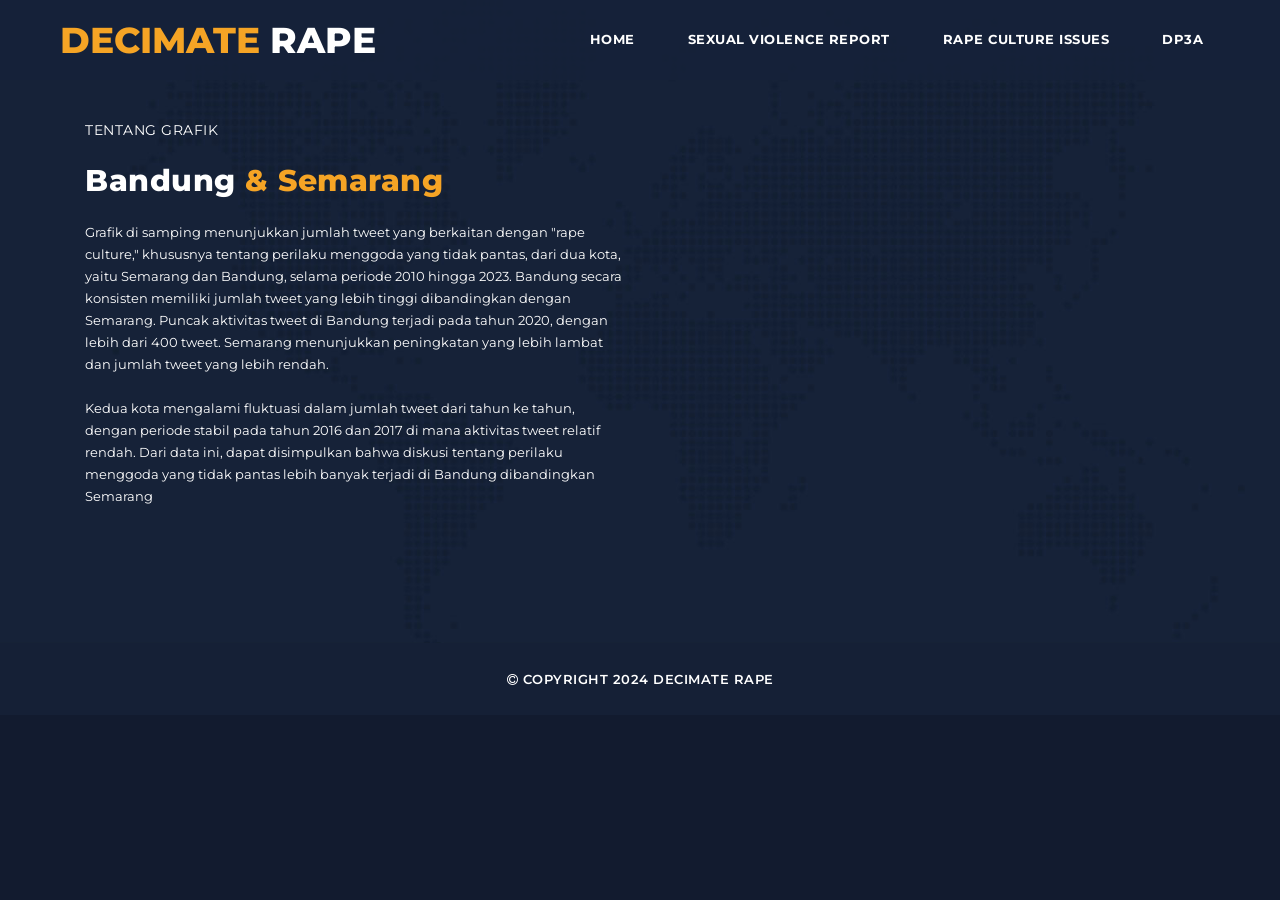
<file: grafik.html>
<html lang="en">
<head>
    <meta charset="UTF-8">
    <meta name="viewport" content="width=device-width, initial-scale=1.0">
    <title>Rape Culture</title>
    <meta charset="utf-8">
    <meta name="viewport" content="width=device-width, initial-scale=1, shrink-to-fit=no">
    <meta name="description" content="">
    <meta name="author" content="">
    <link href="https://fonts.googleapis.com/css?family=Montserrat:100,200,300,400,500,600,700,800,900" rel="stylesheet">

    <title>Decimate Rape</title>
    
    <!-- Bootstrap core CSS -->
    <link href="vendor/bootstrap/css/bootstrap.min.css" rel="stylesheet">
    <link rel="icon" type="image/png" href="assets\images\Icon.png">
    <!-- Additional CSS Files -->
    <link rel="stylesheet" href="assets/css/fontawesome.css">
    <link rel="stylesheet" href="assets/css/templatemo-grad-school.css">
    <link rel="stylesheet" href="assets/css/owl.css">
    <link rel="stylesheet" href="assets/css/lightbox.css">
</head>
<body>

  <!--header-->
  <header class="main-header clearfix" role="header">
    <div class="logo">
      <a href="index.html"><em>Decimate</em> Rape</a>
    </div>
    <a href="#menu" class="menu-link"><i class="fa fa-bars"></i></a>
    <nav id="menu" class="main-nav" role="navigation">
      <ul class="main-menu">
        <li><a class="external" href="index.html">Home</a></li>
        <li><a class="external" href="#">Sexual Violence Report</a>
          <ul class="sub-menu">
            <li><a class="external" href="seksual.html">Prevalensi</a></li>
            <li><a class="external" href="Hotspot_.html">Hotspot</a></li>
          </ul>
        </li>
        <li><a class="external" href="#">Rape Culture Issues</a>
          <ul class="sub-menu">
            <li><a class="external" href="rape.html">Peta 2023</a></li>
            <li><a class="external" href="grafik.html">Grafik</a></li>
          </ul>
        </li>
        <li><a href="https://dp3a.semarangkota.go.id/pengaduan" class="external">DP3A</a></li>
      </ul>
    </nav>
  </header>
    <section class="section video" data-section="section5">
        <div class="container">
          <div class="row">
            <div class="col-md-6 align-self-center">
              <div class="left-content">
                <span>Tentang Grafik</span>
                <h4>Bandung<em> & Semarang</em></h4>
                <p>Grafik di samping menunjukkan jumlah tweet yang berkaitan dengan "rape culture," khususnya tentang perilaku menggoda yang tidak pantas, dari dua kota, yaitu Semarang dan Bandung, selama periode 2010 hingga 2023. Bandung secara konsisten memiliki jumlah tweet yang lebih tinggi dibandingkan dengan Semarang. Puncak aktivitas tweet di Bandung terjadi pada tahun 2020, dengan lebih dari 400 tweet. Semarang menunjukkan peningkatan yang lebih lambat dan jumlah tweet yang lebih rendah. 
                <br><br>Kedua kota mengalami fluktuasi dalam jumlah tweet dari tahun ke tahun, dengan periode stabil pada tahun 2016 dan 2017 di mana aktivitas tweet relatif rendah. Dari data ini, dapat disimpulkan bahwa diskusi tentang perilaku menggoda yang tidak pantas lebih banyak terjadi di Bandung dibandingkan Semarang
                </p>
              </div>
            </div>
            <div class="col-md-6">
              <article class="video-item">
                <iframe width="524" height="378" seamless frameborder="0" scrolling="no" src="https://docs.google.com/spreadsheets/d/e/2PACX-1vT1JfNaGkh8077BGI0iaJ1q4Lsx3vaFMPh37sdsFrOLen2H0ZuMskPB-79V8wiSCmsCgAk_W8s2hbYz/pubchart?oid=1153779842&amp;format=interactive"></iframe>
              </article>
            </div>
          </div>
        </div>
      </section>
      <footer>
        <div class="container">
          <div class="row">
            <div class="col-md-12">
              <p><i class="fa fa-copyright"></i> Copyright 2024 Decimate Rape          
              </p>
            </div>
          </div>
        </div>
      </footer>
</body>
</html>
</file>
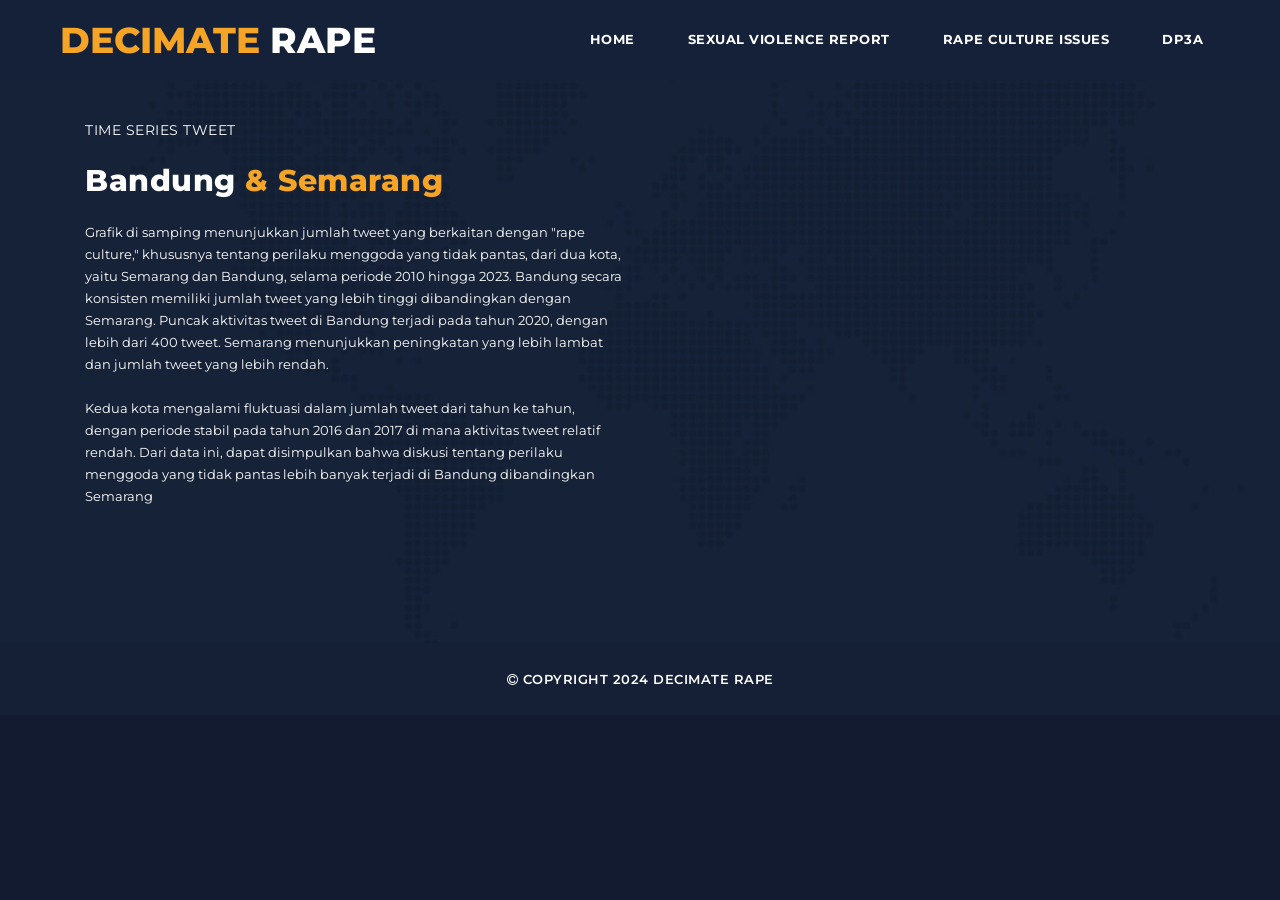
<file: Grafik.html>
<html lang="en">
<head>
    <meta charset="UTF-8">
    <meta name="viewport" content="width=device-width, initial-scale=1.0">
    <title>Rape Culture</title>
    <meta charset="utf-8">
    <meta name="viewport" content="width=device-width, initial-scale=1, shrink-to-fit=no">
    <meta name="description" content="">
    <meta name="author" content="">
    <link href="https://fonts.googleapis.com/css?family=Montserrat:100,200,300,400,500,600,700,800,900" rel="stylesheet">

    <title>Decimate Rape</title>
    
    <!-- Bootstrap core CSS -->
    <link href="vendor/bootstrap/css/bootstrap.min.css" rel="stylesheet">
    <link rel="icon" type="image/png" href="assets\images\Icon.png">
    <!-- Additional CSS Files -->
    <link rel="stylesheet" href="assets/css/fontawesome.css">
    <link rel="stylesheet" href="assets/css/templatemo-grad-school.css">
    <link rel="stylesheet" href="assets/css/owl.css">
    <link rel="stylesheet" href="assets/css/lightbox.css">
</head>
<body>

  <header class="main-header clearfix" role="header">
    <div class="logo">
      <a href="index.html"><em>Decimate</em> Rape</a>
    </div>
    <a href="#menu" class="menu-link"><i class="fa fa-bars"></i></a>
    <nav id="menu" class="main-nav" role="navigation">
      <ul class="main-menu">
        <li><a class="external" href="index.html">Home</a></li>
        <li><a class="external" href="#">Sexual Violence Report</a>
          <ul class="sub-menu">
            <li><a class="external" href="Violence.html">Prevalensi</a></li>
            <li><a class="external" href="Hotspot.html">Hotspot</a></li>
            <li><a class="external" href="LISA.html">LISA</a></li>
          </ul>
        </li>
        <li><a class="external" href="#">Rape Culture Issues</a>
          <ul class="sub-menu">
            <li><a class="external" href="Rape.html">Tweet 2023</a></li>
            <li><a class="external" href="Grafik.html">Grafik</a></li>
          </ul>
        </li>
        <li><a href="https://dp3a.semarangkota.go.id/pengaduan" class="external">DP3A</a></li>
      </ul>
    </nav>
  </header>
    <section class="section video" data-section="section5">
        <div class="container">
          <div class="row">
            <div class="col-md-6 align-self-center">
              <div class="left-content">
                <span>Time Series Tweet</span>
                <h4>Bandung<em> & Semarang</em></h4>
                <p>Grafik di samping menunjukkan jumlah tweet yang berkaitan dengan "rape culture," khususnya tentang perilaku menggoda yang tidak pantas, dari dua kota, yaitu Semarang dan Bandung, selama periode 2010 hingga 2023. Bandung secara konsisten memiliki jumlah tweet yang lebih tinggi dibandingkan dengan Semarang. Puncak aktivitas tweet di Bandung terjadi pada tahun 2020, dengan lebih dari 400 tweet. Semarang menunjukkan peningkatan yang lebih lambat dan jumlah tweet yang lebih rendah. 
                <br><br>Kedua kota mengalami fluktuasi dalam jumlah tweet dari tahun ke tahun, dengan periode stabil pada tahun 2016 dan 2017 di mana aktivitas tweet relatif rendah. Dari data ini, dapat disimpulkan bahwa diskusi tentang perilaku menggoda yang tidak pantas lebih banyak terjadi di Bandung dibandingkan Semarang
                </p>
              </div>
            </div>
            <div class="col-md-6">
              <article class="video-item">
                <iframe width="524" height="378" seamless frameborder="0" scrolling="no" src="https://docs.google.com/spreadsheets/d/e/2PACX-1vT1JfNaGkh8077BGI0iaJ1q4Lsx3vaFMPh37sdsFrOLen2H0ZuMskPB-79V8wiSCmsCgAk_W8s2hbYz/pubchart?oid=1153779842&amp;format=interactive"></iframe>
              </article>
            </div>
          </div>
        </div>
      </section>
      <footer>
        <div class="container">
          <div class="row">
            <div class="col-md-12">
              <p><i class="fa fa-copyright"></i> Copyright 2024 Decimate Rape          
              </p>
            </div>
          </div>
        </div>
      </footer>
</body>
</html>
</file>
<file: assets/css/templatemo-grad-school.css>
@import url(fontawesome.css);
@import url("<link href="https://fonts.googleapis.com/css?family=Montserrat:100,200,300,400,500,600,700,800,900" rel="stylesheet">");
body {
    font-family: 'Montserrat', sans-serif;
    background-color: #121b2f;
}

/* Basic */

a {
	color: #3CF;
    text-decoration: none;
}

a:hover {
	color: #FC3;
    text-decoration: none;
}

ul {
    padding: 0px;
    margin: 0px;
    list-style: none;
}

p {
    font-size: 13px;
    line-height: 22px;
}


.section-heading {
    text-align: center;
    margin-bottom: 70px;
}

.section-heading h2:before {
    width: 1px;
    height: 100px;
    background-color: rgba(250,250,250,0.1);
    position: absolute;
    top: -102px;
    content: '';
    left: 50%;
    transform: translate(-50%);
}

.section-heading h2 {
    margin-top: 100px;
    position: relative;
    font-size: 18px;
    font-weight: 500;
    color: #fff;
    letter-spacing: 0.5px;
    display: inline-block;
    padding: 15px 20px;
    border: 2px solid rgba(250,250,250,0.1);
}


/* Buttons */

.main-button a {
    background-color: #f5a425;
    color: #fff;
    font-size: 13px;
    text-transform: uppercase;
    letter-spacing: 0.5px;
    font-weight: 700;
    padding: 12px 20px;
    display: inline-block;
    outline: none;
}

a.menu-link { display: none; }

@media screen and (max-width: 950px) {
  a.menu-link {
    float: right;
    display: block;
    font-size: 36px;
    color: #fff;
    padding-right: 30px;
    padding-top: 15px;
  }
  nav[role="navigation"] {
    clear: both;
    -webkit-transition: all 0.3s ease-out;
    -moz-transition: all 0.3s ease-out;
    -ms-transition: all 0.3s ease-out;
    -o-transition: all 0.3s ease-out;
    transition: all 0.3s ease-out;
  }
  .js nav[role="navigation"] {
    overflow: hidden;
    max-height: 0;
  }
  nav[role="navigation"].active {
    max-height: 20em;
    height: 20em;
    overflow-y: scroll;
  }
  nav[role="navigation"] ul {
    top: 0;
    width: 100%;
    position: relative;
    margin: 0;
    padding: 0;
    border-top: 1px solid rgba(250,250,250,0.25);
    background-color: rgba(22,34,57,0.99);
  }
  nav[role="navigation"] li a {
    display: block;
    padding: 15px 0px;
    border-bottom: 1px solid rgba(250,250,250,0.25);
    text-align: center;
    color: #fff;
    font-size: 13px;
    text-transform: uppercase;
    font-weight: 700;
    line-height: 1.5;
  }
  nav[role="navigation"] li:hover a,
  nav[role="navigation"] li.active a {
      color: #f5a425;
  }
  
  @media screen and (min-width: 951px) {
    .js nav[role="navigation"] {
      max-height: none;
    }

    nav[role="navigation"] li {
      display: inline-block;
      margin: 0 0.25em;
    }
    nav[role="navigation"] li a {
      border: 0;
    }
  }
}

/* Header */

@media screen and (max-width: 1050px) {
  .main-header .logo {
      padding-left: 30px!important;
  }

  .main-menu {
      padding-right: 30px!important;
  }

  .main-menu li {
      margin-left: 5px!important;
  }
}

.main-header {
    background-color: rgba(22,34,57,0.95);
    height: 80px;
    position: fixed;
    z-index: 12;
    width: 100%;
    top: 0;
}

.main-header .logo {
    float: left;
    line-height: 80px;
    padding-left: 60px;
}

.main-header .logo a {
    font-size: 36px;
    text-transform: uppercase;
    font-weight: 800;
    color: #fff;
}
.main-header .logo a em {
    font-style: normal;
    color: #f5a425;
}

.main-menu {
    float: right;
    padding-right: 60px;
}

.main-menu li {
    display: inline-block;
    line-height: 79px;
    margin-left: 15px;
    position: relative;
}

.main-menu li:first-child {
    margin-left: 0px;
}

.main-menu li a {
    padding: 10px 15px;
    font-size: 13px;
    text-transform: uppercase;
    letter-spacing: 0.5px;
    font-weight: 700;
    color: #fff;
    border: 2px solid transparent;
    transition: all 0.5s;
}

.main-menu li.has-submenu a:after {
    content: '\f107';
    font-family: "FontAwesome";
    margin-left: 5px;
}

.main-menu li.has-submenu ul li a:after {
    display: none;
}

.main-menu li .sub-menu {
    position: absolute;
    width: 160px;
    background-color: #18233a;
    opacity: 0;
    visibility: hidden;
    transition: all 0.5s;
}

.main-menu li:hover .sub-menu {
    opacity: 1;
    visibility: visible;
}

.main-menu li .sub-menu li {
    display: block;
    line-height: 20px;
    margin-left: 0px;
    margin-bottom: 15px;
    padding-bottom: 15px;
    border-bottom: 1px solid #121b2f;
}

.main-menu li .sub-menu li:first-child {
    padding-top: 15px;
}

.main-menu li .sub-menu li:last-child {
    margin-bottom: 0px;
    border-bottom: none;
}

.main-menu li .sub-menu li a {
    font-size: 12px;
    font-weight: 500;
    padding: 0px 15px;
    letter-spacing: 0.5px;
    border: none;
    transition: all 0.5s;
}

.main-menu li .sub-menu li a:hover {
    color: #f5a425;
    border: none;
}

.main-nav li:hover a,
.main-nav li.active a {
    border: 2px solid #f5a425;
}

@media (max-width: 950px) {
  .main-nav li:hover a,
  .main-nav li.active a {
    border: 2px solid transparent;
    border-bottom: 1px solid rgba(250,250,250,0.25);
  }
}


/* Slider */

.main-banner {
  position: relative;
  max-height: 100%;
  overflow: hidden;
  margin-bottom: -7px;
}

#bg-video {
    min-width: 100%;
    min-height: 100vh;
    max-width: 100%;
    max-height: 100vh;
    object-fit: cover;
    z-index: -1;
}

#bg-video::-webkit-media-controls {
    display: none !important;
}

.video-overlay {
    position: absolute;
    background-color: rgba(22,34,57,0.85);
    top: 0;
    left: 0;
    bottom: 7px;
    width: 100%;
}

.main-banner .caption {
  text-align: center;
  position: absolute;
  width: 80%;
  left: 50%;
  top: 50%;
  transform: translate(-50%,-50%);
}

.main-banner .caption h6 {
  margin-top: 0px;
  font-size: 18px;
  text-transform: uppercase;
  font-weight: 600;
  color: #fff;
  letter-spacing: 1px;
}

.main-banner .caption h2 {
  margin-top: 30px;
  margin-bottom: 30px;
  font-size: 64px;
  text-transform: uppercase;
  font-weight: 800;
  color: #fff;
  letter-spacing: 1px;
}

.main-banner .caption h2 em {
  font-style: normal;
  color: #f5a425;
  font-weight: 900;
}

@media screen and (max-width: 1180px) {

  .main-banner .caption h6 {
    font-weight: 500;
  }

  .main-banner .caption h2 {
    font-size: 58px;
  }

}
@media screen and (max-width: 767px) {

  .main-banner .caption h6 {
    font-weight: 500;
  }

  .main-banner .caption h2 {
    font-size: 36px;
  }

}


/* Features */

section.features .col-4 {
    padding-left: 0px;
    padding-right: 0px;
}

.features-post {
  position: relative;
  margin-bottom: 0px;
}

.features-thumb {
  overflow: hidden;
  position: relative;
}

.features-thumb img {
  width: 100%;
}

.features-content {
  position: absolute;
  bottom: 0;
  left: 0;
  width: 100%;
  background-color: #0c1228;
  color: #fff;
  padding: 40px;
}

.features-content:hover {
    background-color: #f5a425;
    box-shadow: 0px 0px 30px rgba(0,0,0,0.5);
}

.features-content h4 {
    font-size: 16px;
    text-transform: uppercase;
    font-weight: 700;
    color: #fff;
    letter-spacing: 1px;
    margin-bottom: 0px;
}

.features-content h4 i {
    margin-right: 15px;
    font-size: 24px;
}

.features-content p {
    margin-bottom: 0px;
}

.features-content a {
  margin-top: 15px;
  display: inline-block;
  text-transform: uppercase;
  color: #fff;
  letter-spacing: 0.5px;
  font-weight: 700;
  font-size: 14px;
  border-bottom: 2px solid #fff;
}

.features-content p.hidden-sm {
  display: none;
}

.second-features,
.third-features {
    border-left: 1px solid rgba(250,250,250,0.1);
}

.content-hide {
  margin-top: 15px;
  display: none;
}

.content-hide p {
  color: #fff;
}

@media screen and (max-width: 767px) {

  .features-content {
    padding: 15px;
  }
  .features-content h4 i {
    display: block;
    margin-bottom: 10px;
  }
  .features-content h4 {
    font-size: 14px;
  }
  .features-content p {
    display: none;
  }
  .features-content p.hidden-sm {
    display: block;
  }
  .features-content a {
    letter-spacing: 0px;
    font-size: 13px;
    font-weight: 600;
  }

}


/* Why Choosing Us */

section.why-us {
    background-image: url(../images/video-bg.jpg);
    background-color: #172238;
    background-repeat: no-repeat;
    background-size: cover;
    padding-bottom: 100px;
}

#tabs {
  text-align: center;
}
#tabs ul {
  margin: 0;
  padding: 0;
  -webkit-column-count: 3;
  -moz-column-count: 3;
  column-count: 3;
  -webkit-column-gap: 0;
  -moz-column-gap: 0;
  column-gap: 0;
}
#tabs ul::after {
  clear: both;
  content: "";
  display: table;
}
#tabs ul li {
  display: block;
  font-weight: 400;
  font-size: 1.2em;
  letter-spacing: 1px;
  text-align: center;
}
#tabs ul li a {
  display: block;
  font-size: 13px;
  font-weight: 700;
  letter-spacing: 1px;
  cursor: pointer;
  outline: 0;
  padding-bottom: 30px;
  color: #fff;
  text-decoration: none;
  text-transform: uppercase;
  position: relative;
}
#tabs ul li a:after {
    transition: all 0.3s;
    width: 10px;
    height: 10px;
    background-color: #fff;
    content: '';
    position: absolute;
    left: 50%;
    transform: translate(-50%);
    bottom: 0;
}
#tabs ul li a:before {
    transition: all 0.3s;
    width: 25px;
    height: 25px;
    border: 2px solid transparent;
    background-color: transparent;
    content: '';
    position: absolute;
    left: 50%;
    transform: translate(-50%);
    bottom: -5px;
}
#tabs ul li span {
  display: block;
  margin-bottom: 0.75em;
}
#tabs ul .ui-tabs-active {
}
#tabs ul .ui-tabs-active a {
  color: #f5a425;
}
#tabs ul .ui-tabs-active a:after {
  background-color: #f5a425;
  width: 15px;
  height: 15px;
}
#tabs ul .ui-tabs-active a:before {
  border-color: #f5a425;
}
#tabs h4 {
    margin-top: 60px;
    font-size: 32px;
    font-weight: 700;
    letter-spacing: 1px;
    color: #fff;
    margin-bottom: 30px;
}

#tabs p {
    color: #fff;
    font-size: 15px;
    line-height: 28px;
}

.tabs-content {
    margin-top: 60px;
    text-align: left;
}

@media screen and (max-width: 767px) {
  
  .tabs-content {
      text-align: center;
  }

}

.tabs-content img {
    width: 100%;
    overflow: hidden;
    padding-right: 45px;
}

@media screen and (max-width: 767px) {

  .tabs-content img {
      padding-right: 0px;
  }

}


/* Coming Soon */

section.coming-soon {
    background-image: url(../images/coming-soon-bg.jpg);
    background-repeat: no-repeat;
    background-size: cover;
    background-color: #172238;
    padding: 120px 0px;
}

section.coming-soon .continer .counter div {
  display: inline-block;
}
section.coming-soon .continer h4 {
    margin-top: 100px;
    font-size: 30px;
    color: #fff;
    font-weight: 800;
    letter-spacing: 0.5px;
    line-height: 40px;
    margin-bottom: 50px;
}
section.coming-soon .continer h4 em {
    font-style: normal;
    color: #f5a425;
}

@media screen and (max-width: 767px) {

  section.coming-soon .continer h4 {
    text-align: center;
  }

}

section.coming-soon .continer .counter .days,
section.coming-soon .continer .counter .hours,
section.coming-soon .continer .counter .minutes,
section.coming-soon .continer .counter .seconds {
  width: 22%;
  height: 140px;
  float: left;
  text-align: center;
  font-size: 48px;
  font-weight: 800;
  letter-spacing: 1px;
  color: #fff;
  background-color: rgba(250,250,250,0.1);
}
@media screen and (max-width: 992px) {

  section.coming-soon .continer .counter .days,
  section.coming-soon .continer .counter .hours,
  section.coming-soon .continer .counter .minutes,
  section.coming-soon .continer .counter .seconds {
    font-size: 26px;
  }

  section.coming-soon .continer .counter .days .value,
  section.coming-soon .continer .counter .hours .value,
  section.coming-soon .continer .counter .minutes .value,
  section.coming-soon .continer .counter .seconds .value {
      margin-top: 40px!important;
  }

  section.coming-soon .continer .counter span {
      font-size: 14px!important;
  }

}
section.coming-soon .continer .counter .days,
section.coming-soon .continer .counter .hours,
section.coming-soon .continer .counter .minutes {
    margin-right: 4%;
}
section.coming-soon .continer .counter .days .value,
section.coming-soon .continer .counter .hours .value,
section.coming-soon .continer .counter .minutes .value,
section.coming-soon .continer .counter .seconds .value {
    margin-top: 15px;
    display: block;
    width: 100%;
}

section.coming-soon .continer .counter span {
    font-size: 18px;
    text-transform: uppercase;
    color: #f5a425;
    font-weight: 500;
    letter-spacing: 1px;
    margin-top: 0px;
    display: block;
}

section.coming-soon .right-content {
    margin-left: 30px;
}

@media screen and (max-width: 767px) {

  section.coming-soon .right-content {
      margin-top: 60px;
      margin-left: 0px;
  }

}

section.coming-soon .top-content {
    margin-bottom: -8px;
}

section.coming-soon .top-content h6 {
    font-size: 14px;
    color: #fff;
    background-color: rgba(250,250,250,0.2);
    padding: 40px;
    text-align: center;
    line-height: 24px;
}

section.coming-soon .top-content h6 em {
    font-style: normal;
    font-weight: 600;
}

section.coming-soon form {
    background-color: rgba(250,250,250,0.1);
    padding: 60px 40px;
    width: 100%;
    text-align: center;
}

section.coming-soon form input {
    width: 100%;
    height: 40px;
    background-color: rgba(250,250,250,0.1);
    border-radius: 0px;
    border: none;
    outline: none;
    color: #fff;
    font-size: 13px;
    margin-bottom: 20px;
    letter-spacing: 0.5px;
}

section.coming-soon form input:focus {
    outline: none;
    border: none;
    box-shadow: none;
    color: #fff;
    background-color: rgba(250,250,250,0.1);
}

section.coming-soon form::placeholder { color: #fff }
section.coming-soon form input::placeholder { color: #fff; }
section.coming-soon form input::placeholder { color: #fff; }

section.coming-soon form button {
    margin-top: 10px;
    background-color: #f5a425;
    color: #fff;
    font-size: 13px;
    text-transform: uppercase;
    letter-spacing: 0.5px;
    font-weight: 700;
    padding: 12px 20px;
    display: inline-block;
    outline: none;
    box-shadow: none;
    border: none;
}



/* Courses */

section.courses {
    background-image: url(../images/choosing-bg.jpg);
    background-repeat: no-repeat;
    background-size: cover;
    background-color: #172238;
    padding-bottom: 100px;
    padding: 0px 30px 100px 30px;
}

section.courses .item img {
    border-top-right-radius: 5px;
    border-top-left-radius: 5px;
}

section.courses .item .down-content {
    padding: 30px;
    background-color: #fff;
    border-bottom-right-radius: 5px;
    border-bottom-left-radius: 5px;
}

section.courses .item .down-content h4 {
    font-size: 16px;
    text-transform: uppercase;
    color: #1e1e1e;
    letter-spacing: 0.5px;
    font-weight: 700;
    margin-top: 0px;
    margin-bottom: 20px;
}

section.courses .item .down-content p {
    margin-bottom: 25px;
}

section.courses .item .down-content img {
    width: 40px;
    border: 2px solid #f5a425;
    border-radius: 50%;
    text-align: left;
    display: inline-block;
}

section.courses .item .down-content .text-button-pay {
    float: right;
    display: inline-block;
    margin-top: -30px;
}

section.courses .item .down-content .text-button-pay a {
    color: #f5a425;
    font-size: 13px;
}

section.courses .item .down-content .text-button-free {
    float: right;
    display: inline-block;
    margin-top: -30px;
}

section.courses .item .down-content .text-button-free a {
    color: #7a7a7a;
    font-size: 13px;
}

section.courses .owl-carousel .owl-nav {
    display: none;
}

section.courses .owl-carousel .owl-dots {
    text-align: center;
}

section.courses .owl-carousel button.owl-dot {
    width: 10px;
    height: 10px;
    background-color: #fff;
    margin: 50px 10px 0px 10px;
    outline: none;
}
section.courses .owl-carousel button.active {
    background-color: #f5a425;
}





/* Video */

section.video {
    background-image: url(../images/video-bg.jpg);
    background-repeat: no-repeat;
    background-size: cover;
    background-color: #172238;
    padding: 120px 0px;
    margin: 0;
}

section.video .left-content {
  color: #fff;
}

section.video .left-content span {
  text-transform: uppercase;
  font-size: 14px;
  letter-spacing: 0.5px;
}

section.video .left-content h4 {
    margin-top: 20px;
    font-size: 30px;
    color: #fff;
    font-weight: 800;
    letter-spacing: 0.5px;
    line-height: 40px;
    margin-bottom: 20px;
}
section.video .left-content h4 em {
    font-style: normal;
    color: #f5a425;
}

section.video .left-content .main-button {
  margin-top: 30px;
}

.video-item {
  position: relative;
  width: 100%;
  display: flex;
  align-items: center;
  justify-content: center;
}

@media screen and (max-width: 767px) {

  section.video .left-content {
    margin-bottom: 45px;
  }

  section.video .first-item .first-content h4,
  section.video .second-item .second-content h4 {
    text-align: center;
  }

}

.video-item figure {
  position: relative;
  width: 100%;
  font-size: 0;
}
.video-item figure img {
  width: 100%;
}
.video-item figure a:before {
  content: '';
  position: absolute;
  bottom: 10px;
  right: 15px;
  width: 60px;
  height: 60px;
  margin-top: -32.5px;
  margin-left: -32.5px;
  border-radius: 50%;
  background-color: #f5a425;
  z-index: 10;
}
.video-item figure a:after {
  content: '';
  position: absolute;
  bottom: 27.5px;
  right: 20px;
  margin-top: -12.5px;
  margin-left: -7px;
  border: solid 13px transparent;
  border-left: solid 20px;
  border-left-color: #fff;
  z-index: 10;
}
.video-item figure a:hover:before {
  background-color: #f5a425;
}

.video-item .video-caption {
    position: absolute;
    z-index: 10;
    background-color: rgba(250,250,250,0.75);
    height: 80px;
    width: 100%;
    padding: 27px 30px;
    bottom: 0;
}

.video-item .video-caption h4 {
    font-size: 20px;
    text-transform: uppercase;
    font-weight: 700;
    letter-spacing: 1px;
}

/* Magnific Popup CSS */
.mfp-bg {
  top: 0;
  left: 0;
  width: 100%;
  height: 100%;
  z-index: 1042;
  overflow: hidden;
  position: fixed;
  background: #0b0b0b;
  opacity: 0.8;
}

.mfp-wrap {
  top: 0;
  left: 0;
  width: 100%;
  height: 100%;
  z-index: 1043;
  position: fixed;
  outline: none !important;
  -webkit-backface-visibility: hidden;
}

.mfp-container {
  text-align: center;
  position: absolute;
  width: 100%;
  height: 100%;
  left: 0;
  top: 0;
  padding: 0 8px;
  box-sizing: border-box;
}

.mfp-container:before {
  content: '';
  display: inline-block;
  height: 100%;
  vertical-align: middle;
}

.mfp-align-top .mfp-container:before {
  display: none;
}

.mfp-content {
  position: relative;
  display: inline-block;
  vertical-align: middle;
  margin: 0 auto;
  text-align: left;
  z-index: 1045;
}

.mfp-inline-holder .mfp-content,
.mfp-ajax-holder .mfp-content {
  width: 100%;
  cursor: auto;
}

.mfp-ajax-cur {
  cursor: progress;
}

.mfp-zoom-out-cur, .mfp-zoom-out-cur .mfp-image-holder .mfp-close {
  cursor: -moz-zoom-out;
  cursor: -webkit-zoom-out;
  cursor: zoom-out;
}

.mfp-zoom {
  cursor: pointer;
  cursor: -webkit-zoom-in;
  cursor: -moz-zoom-in;
  cursor: zoom-in;
}

.mfp-auto-cursor .mfp-content {
  cursor: auto;
}

.mfp-close,
.mfp-arrow,
.mfp-preloader,
.mfp-counter {
  -webkit-user-select: none;
  -moz-user-select: none;
  user-select: none;
}

.mfp-loading.mfp-figure {
  display: none;
}

.mfp-hide {
  display: none !important;
}

.mfp-preloader {
  color: #CCC;
  position: absolute;
  top: 50%;
  width: auto;
  text-align: center;
  margin-top: -0.8em;
  left: 8px;
  right: 8px;
  z-index: 1044;
}

.mfp-preloader a {
  color: #CCC;
}

.mfp-preloader a:hover {
  color: #FFF;
}

.mfp-s-ready .mfp-preloader {
  display: none;
}

.mfp-s-error .mfp-content {
  display: none;
}

button.mfp-close,
button.mfp-arrow {
  overflow: visible;
  cursor: pointer;
  background: transparent;
  border: 0;
  -webkit-appearance: none;
  display: block;
  outline: none;
  padding: 0;
  z-index: 1046;
  box-shadow: none;
  touch-action: manipulation;
}

button::-moz-focus-inner {
  padding: 0;
  border: 0;
}

.mfp-close {
  width: 44px;
  height: 44px;
  line-height: 44px;
  position: absolute;
  right: 0;
  top: 0;
  text-decoration: none;
  text-align: center;
  opacity: 0.65;
  padding: 0 0 18px 10px;
  color: #FFF;
  font-style: normal;
  font-size: 28px;
  font-family: Arial, Baskerville, monospace;
}

.mfp-close:hover,
.mfp-close:focus {
  opacity: 1;
}

.mfp-close:active {
  top: 1px;
}

.mfp-close-btn-in .mfp-close {
  color: #333;
}

.mfp-image-holder .mfp-close,
.mfp-iframe-holder .mfp-close {
  color: #FFF;
  right: -6px;
  text-align: right;
  padding-right: 6px;
  width: 100%;
}

.mfp-counter {
  position: absolute;
  top: 0;
  right: 0;
  color: #CCC;
  font-size: 12px;
  line-height: 18px;
  white-space: nowrap;
}

.mfp-arrow {
  position: absolute;
  opacity: 0.65;
  margin: 0;
  top: 50%;
  margin-top: -55px;
  padding: 0;
  width: 90px;
  height: 110px;
  -webkit-tap-highlight-color: transparent;
}

.mfp-arrow:active {
  margin-top: -54px;
}

.mfp-arrow:hover,
.mfp-arrow:focus {
  opacity: 1;
}

.mfp-arrow:before,
.mfp-arrow:after {
  content: '';
  display: block;
  width: 0;
  height: 0;
  position: absolute;
  left: 0;
  top: 0;
  margin-top: 35px;
  margin-left: 35px;
  border: medium inset transparent;
}

.mfp-arrow:after {
  border-top-width: 13px;
  border-bottom-width: 13px;
  top: 8px;
}

.mfp-arrow:before {
  border-top-width: 21px;
  border-bottom-width: 21px;
  opacity: 0.7;
}

.mfp-arrow-left {
  left: 0;
}

.mfp-arrow-left:after {
  border-right: 17px solid #FFF;
  margin-left: 31px;
}

.mfp-arrow-left:before {
  margin-left: 25px;
  border-right: 27px solid #3F3F3F;
}

.mfp-arrow-right {
  right: 0;
}

.mfp-arrow-right:after {
  border-left: 17px solid #FFF;
  margin-left: 39px;
}

.mfp-arrow-right:before {
  border-left: 27px solid #3F3F3F;
}

.mfp-iframe-holder {
  padding-top: 40px;
  padding-bottom: 40px;
}

.mfp-iframe-holder .mfp-content {
  line-height: 0;
  width: 100%;
  max-width: 900px;
}

.mfp-iframe-holder .mfp-close {
  top: -40px;
}

.mfp-iframe-scaler {
  width: 100%;
  height: 0;
  overflow: hidden;
  padding-top: 56.25%;
}

.mfp-iframe-scaler iframe {
  position: absolute;
  display: block;
  top: 0;
  left: 0;
  width: 100%;
  height: 100%;
  box-shadow: 0 0 8px rgba(0, 0, 0, 0.6);
  background: #000;
}

/* Main image in popup */
img.mfp-img {
  width: auto;
  max-width: 100%;
  height: auto;
  display: block;
  line-height: 0;
  box-sizing: border-box;
  padding: 40px 0 40px;
  margin: 0 auto;
}

/* The shadow behind the image */
.mfp-figure {
  line-height: 0;
}

.mfp-figure:after {
  content: '';
  position: absolute;
  left: 0;
  top: 40px;
  bottom: 40px;
  display: block;
  right: 0;
  width: auto;
  height: auto;
  z-index: -1;
  box-shadow: 0 0 8px rgba(0, 0, 0, 0.6);
  background: #444;
}

.mfp-figure small {
  color: #BDBDBD;
  display: block;
  font-size: 12px;
  line-height: 14px;
}

.mfp-figure figure {
  margin: 0;
}

.mfp-bottom-bar {
  margin-top: -36px;
  position: absolute;
  top: 100%;
  left: 0;
  width: 100%;
  cursor: auto;
}

.mfp-title {
  text-align: left;
  line-height: 18px;
  color: #F3F3F3;
  word-wrap: break-word;
  padding-right: 36px;
}

.mfp-image-holder .mfp-content {
  max-width: 100%;
}

.mfp-gallery .mfp-image-holder .mfp-figure {
  cursor: pointer;
}

@media screen and (max-width: 800px) and (orientation: landscape), screen and (max-height: 300px) {
  /**
       * Remove all paddings around the image on small screen
       */
  .mfp-img-mobile .mfp-image-holder {
    padding-left: 0;
    padding-right: 0;
  }

  .mfp-img-mobile img.mfp-img {
    padding: 0;
  }

  .mfp-img-mobile .mfp-figure:after {
    top: 0;
    bottom: 0;
  }

  .mfp-img-mobile .mfp-figure small {
    display: inline;
    margin-left: 5px;
  }

  .mfp-img-mobile .mfp-bottom-bar {
    background: rgba(0, 0, 0, 0.6);
    bottom: 0;
    margin: 0;
    top: auto;
    padding: 3px 5px;
    position: fixed;
    box-sizing: border-box;
  }

  .mfp-img-mobile .mfp-bottom-bar:empty {
    padding: 0;
  }

  .mfp-img-mobile .mfp-counter {
    right: 5px;
    top: 3px;
  }

  .mfp-img-mobile .mfp-close {
    top: 0;
    right: 0;
    width: 35px;
    height: 35px;
    line-height: 35px;
    background: rgba(0, 0, 0, 0.6);
    position: fixed;
    text-align: center;
    padding: 0;
  }
}
@media all and (max-width: 900px) {
  .mfp-arrow {
    -webkit-transform: scale(0.75);
    transform: scale(0.75);
  }

  .mfp-arrow-left {
    -webkit-transform-origin: 0;
    transform-origin: 0;
  }

  .mfp-arrow-right {
    -webkit-transform-origin: 100%;
    transform-origin: 100%;
  }

  .mfp-container {
    padding-left: 6px;
    padding-right: 6px;
  }
}



/* Contact */

section.contact {
    background-image: url(../images/contact-bg.jpg);
    background-repeat: no-repeat;
    background-size: cover;
    background-color: #172238;
    padding-bottom: 120px;
}


section.contact form {
    background-color: rgba(250,250,250,0.1);
    padding: 30px;
    width: 100%;
}


@media screen and (max-width: 767px) {  
  section.contact form {
      margin-bottom: 30px;
  }
}

section.contact form input {
    width: 100%;
    height: 40px;
    background-color: rgba(250,250,250,0.1);
    border-radius: 0px;
    border: none;
    outline: none;
    color: #fff;
    font-size: 13px;
    margin-bottom: 30px;
    letter-spacing: 0.5px;
}

section.contact form textarea {
    width: 100%;
    height: 220px;
    max-height: 280px;
    min-height: 220px;
    background-color: rgba(250,250,250,0.1);
    border-radius: 0px;
    border: none;
    outline: none;
    color: #fff;
    font-size: 13px;
    margin-bottom: 30px;
    letter-spacing: 0.5px;
}

section.contact form input:focus,
section.contact form textarea:focus {
    outline: none;
    border: none;
    box-shadow: none;
    color: #fff;
    background-color: rgba(250,250,250,0.1);
}

section.contact form::placeholder { color: #fff }
section.contact form input::placeholder { color: #fff; }
section.contact form input::placeholder { color: #fff; }

section.contact form::placeholder { color: #fff }
section.contact form textarea::placeholder { color: #fff; }
section.contact form textarea::placeholder { color: #fff; }

section.contact form button {
    background-color: #f5a425;
    color: #fff;
    font-size: 13px;
    text-transform: uppercase;
    letter-spacing: 0.5px;
    font-weight: 700;
    padding: 12px 20px;
    display: inline-block;
    outline: none;
    box-shadow: none;
    border: none;
}

/* Footer */

footer {
    background-color: #152036;
    text-align: center;
}

footer p {
    margin-bottom: 0px;
    padding: 25px 0px;
    color: #fff;
    font-size: 13px;
    text-transform: uppercase;
    font-weight: 600;
    letter-spacing: 0.5px;
}

footer p a,
footer p a:hover {
    color: #f5a425;
}

.iframe-rape{
  width: 500px;
  height: 600px;
}

@media screen and (max-width: 992px) {
  .features { background-color: #0c1228; }
  .features-content { position: relative; }
  .features-post { border-left: 0 }
}

@media screen and (max-width: 950px) {
  .main-menu { padding-right: 0!important; }
  .main-header .logo {
    line-height: 73px;
  }
  .main-menu li {
    display: block;
    line-height: 1;
    margin-left: 0 !important;
  }

  .main-menu li .sub-menu {
    opacity: 1;
    visibility: visible;
    position: static;
    margin-left: auto;
    margin-right: auto;
    width: 100%;
  }
  .main-menu li .sub-menu li:last-child {
    border-bottom: 1px solid rgba(250,250,250,0.25);
  }
}

@media screen and (max-width: 950px) and (max-height: 400px) {
  nav[role="navigation"].active {
    max-height: calc(80px + 100vh);
    overflow-y: auto;
  }
}

@media screen and (max-width: 767px) {
  footer p {
    font-size: 12px;
    font-weight: 600;
    letter-spacing: 0.25px;
  }
}
</file>
